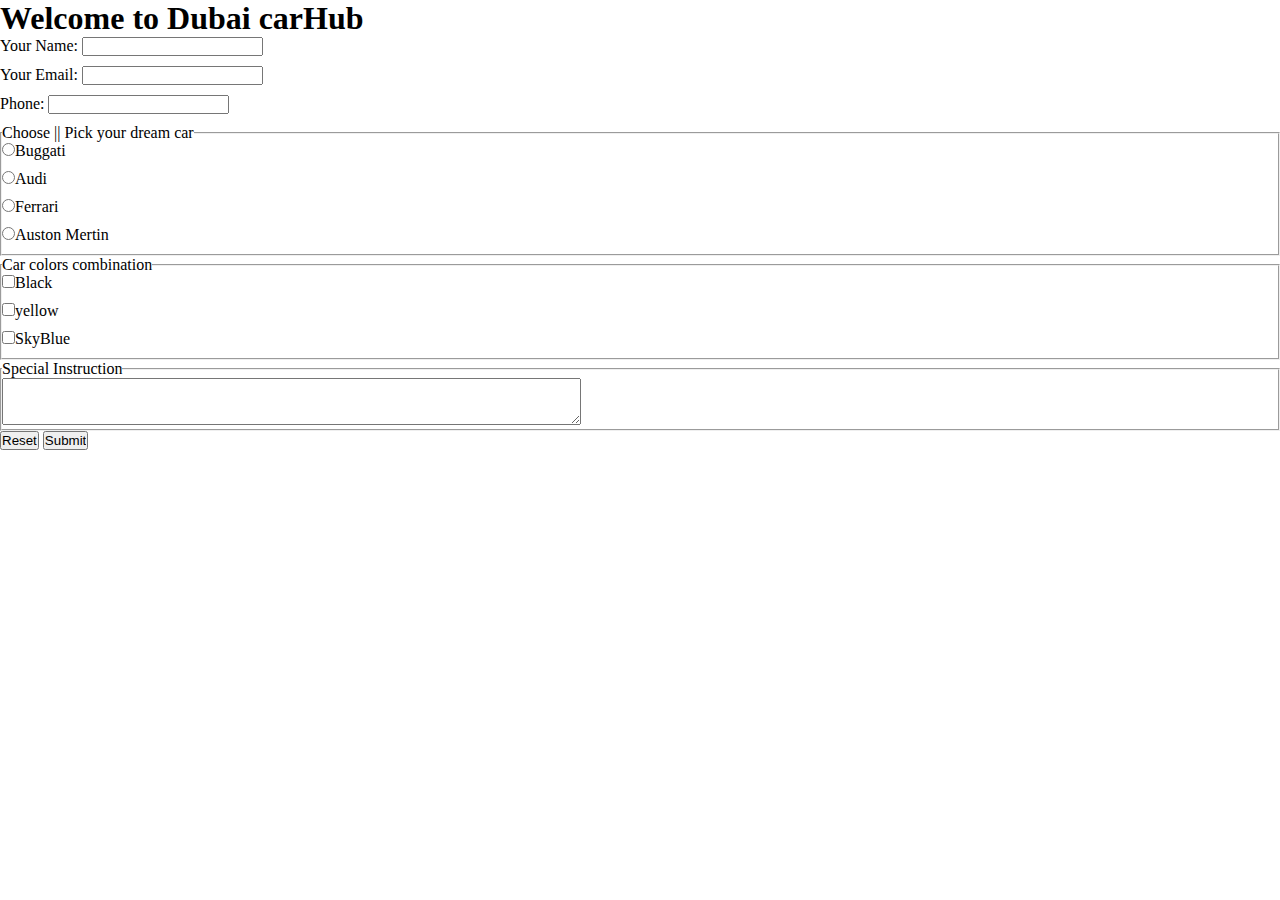
<file: index.html>
<!DOCTYPE html>
<html lang="en">

<head>
    <meta charset="UTF-8">
    <meta http-equiv="X-UA-Compatible" content="IE=edge">
    <meta name="viewport" content="width=device-width, initial-scale=1.0">
    <title>Document</title>
    <link rel="stylesheet" href="style.css">
</head>

<body>
    <h1>Welcome to Dubai carHub</h1>
    <div class="box">
        <form action="#">
            <label for="name">Your Name:
                <input type="text" name="" id="name">
            </label>

            <label for="email">Your Email:
                <input type="text" id="email">
            </label>
            <label for="phone">Phone:
                <input type="number" name="" id="phone">
            </label>
            <fieldset>
                <legend>Choose || Pick your dream car</legend>
                <label for="buggati">
                    <input type="radio" name="car" id="buggati">Buggati
                </label>
                <label for="audi">
                    <input type="radio" name="car" id="audi">Audi
                </label>
                <label for="ferrari">
                    <input type="radio" name="car" id="ferrari">Ferrari
                </label>
                <label for="auston">
                    <input type="radio" name="car" id="auston">Auston Mertin
                </label>
            </fieldset>
            <fieldset>
                <legend>Car colors combination</legend>
                <label for="black">
                    <input type="checkbox" name="color" id="black">Black
                </label>
                <label for="yellow">
                    <input type="checkbox" name="color" id="yellow">yellow
                </label>
                <label for="skyblue">
                    <input type="checkbox" name="color" id="skyblue">SkyBlue
                </label>
            </fieldset>
            <fieldset>
                <legend>Special Instruction</legend>
                <textarea name="" id="" cols="70" rows="3"></textarea>
            </fieldset>
            <input type="reset" value="Reset">
            <input type="submit" value="Submit">
        </form>
    </div>
</body>

</html>
</file>
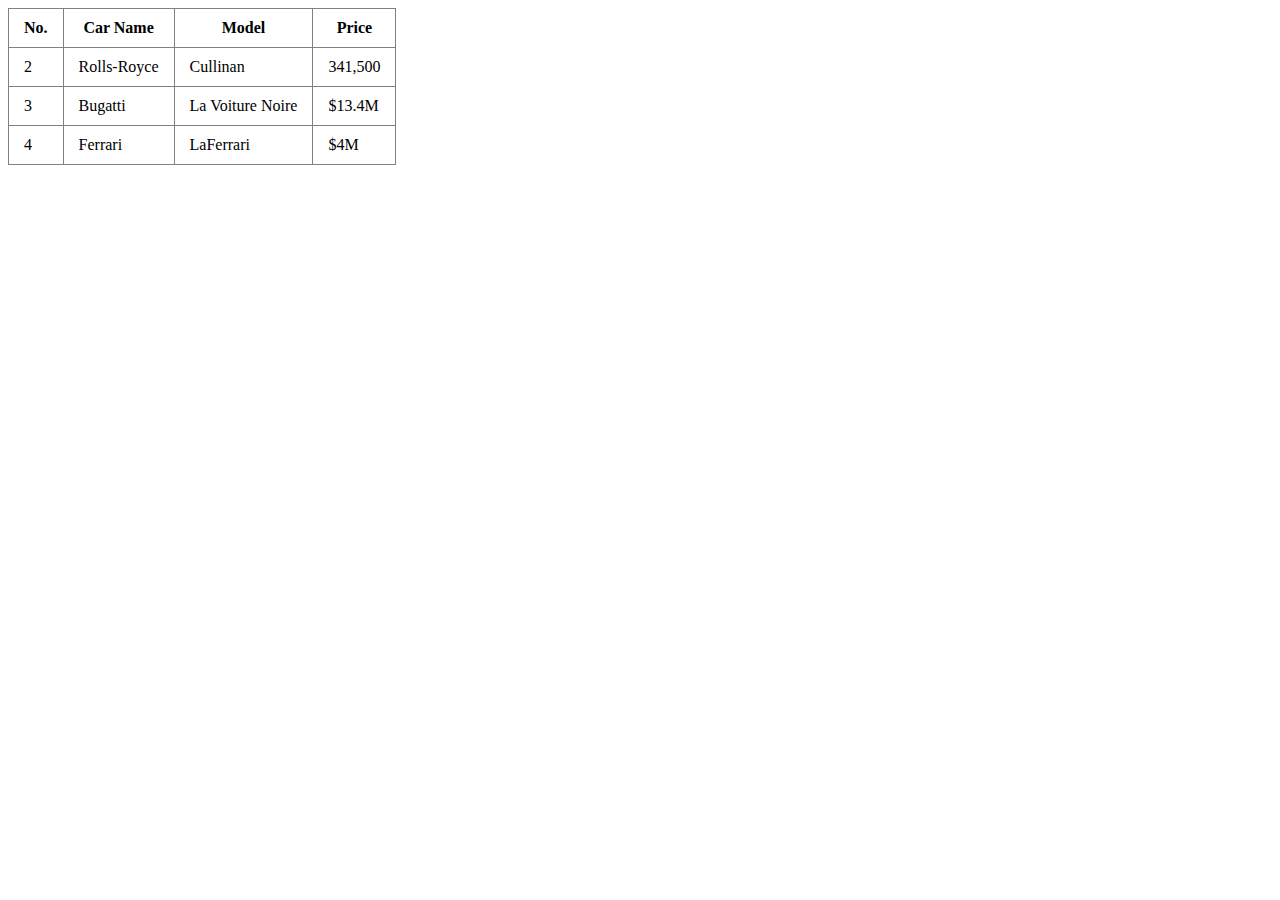
<file: table.html>
<!DOCTYPE html>
<html lang="en">

<head>
    <meta charset="UTF-8">
    <meta http-equiv="X-UA-Compatible" content="IE=edge">
    <meta name="viewport" content="width=device-width, initial-scale=1.0">
    <title>Table</title>
    <link rel="stylesheet" href="table.css">
</head>

<body>
    <table>
        <thead>
            <tr>
                <th>No.</th>
                <th>Car Name</th>
                <th>Model</th>
                <th>Price</th>
            </tr>
        </thead>
        <tbody>
            <tr>
                <td>2</td>
                <td>Rolls-Royce</td>
                <td>Cullinan</td>
                <td>341,500</td>
            </tr>
            <tr>
                <td>3</td>
                <td>Bugatti</td>
                <td>La Voiture Noire</td>
                <td>$13.4M</td>
            </tr>
            <tr>
                <td>4</td>
                <td>Ferrari</td>
                <td>LaFerrari </td>
                <td>$4M</td>
            </tr>
        </tbody>

    </table>
</body>

</html>
</file>
<file: style.css>
*{
    margin: 0;
    padding: 0;
}
label {
    display: block;
    margin-bottom: 10px;
}
</file>
<file: table.css>
table {
    border-collapse: collapse;
}
table td {
    border: 1px solid gray;
    padding: 10px 15px;
}
table th {
    border: 1px solid gray;
    padding: 10px 15px;
}
</file>
